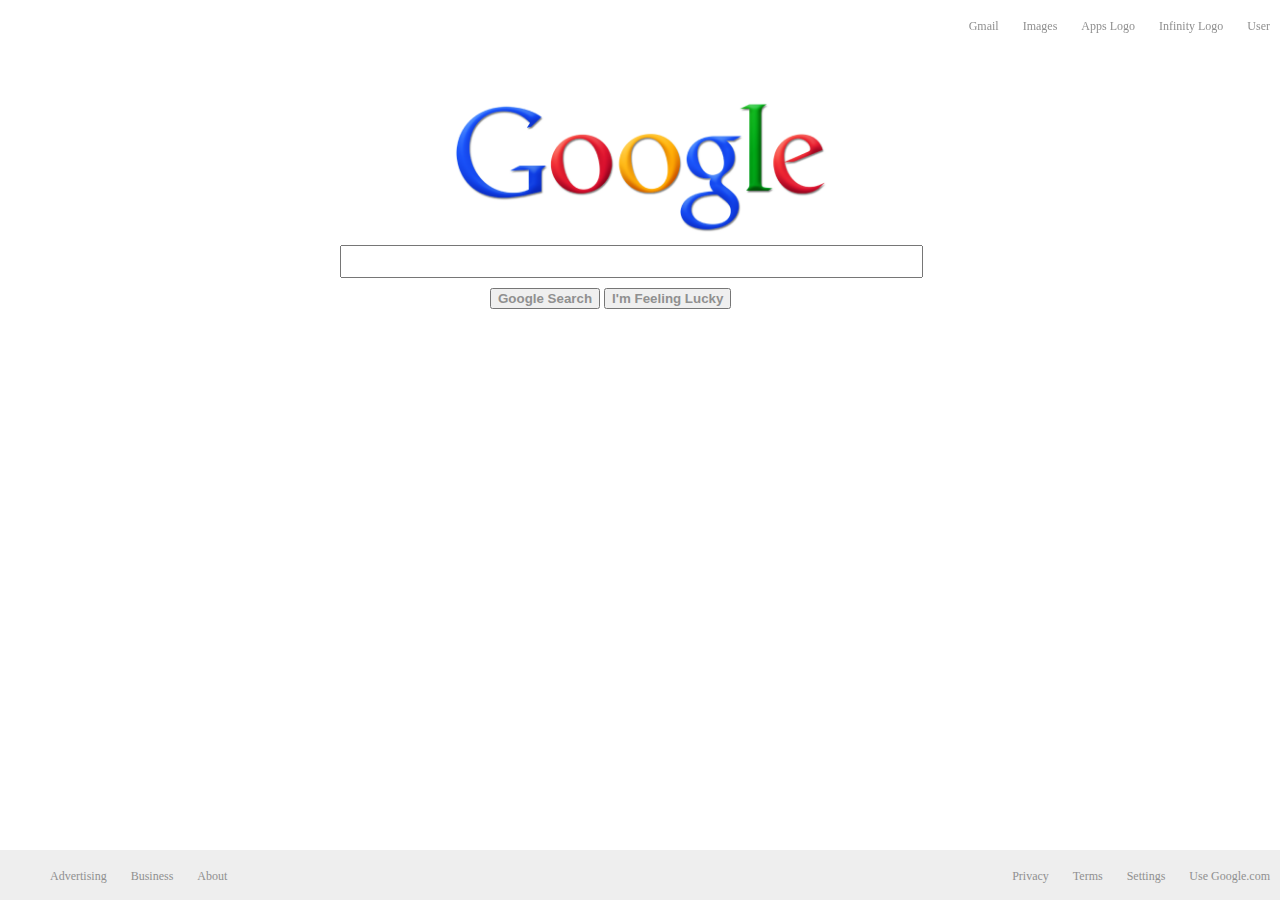
<file: index.html>
<!DOCTYPE html>
<html>

<head>
    <title>Google Homepage</title>
    <link rel="stylesheet" type="text/css" href="styles/style.css" />
</head>

<body>
    <header>
        <div class="header_div">
            <ul>
                <li><a href="#">Gmail</a></li>
                <li><a href="#">Images</a></li>
                <li><a href="#">Apps Logo</a></li>
                <li><a href="#">Infinity Logo</a></li>
                <li><a href="#">User</a></li>
            </ul>
        </div>
    </header>
    <div id="container">
        <div id="image_div">
            <img src="images/google-logo.png" />
        </div>
        <form action="search_page.html" name="search" method="post">
            <div id="textbox_div">
                <input id="search_text" type="text" name="search_text"></br>
            </div>
            <div id="buttons_div">
                <button id="search">Google Search</button>
                <button id="feeling_lucky">I'm Feeling Lucky</button>
            </div>
        </form>
    </div>
    <footer>
        <div class="footer_div">
            <div class="left_foot">
                <ul>
                    <li><a href="#">Advertising</a></li>
                    <li><a href="#">Business</a></li>
                    <li><a href="#">About</a></li>
                </ul>
            </div>
            <div class="right_foot">
                <ul>
                    <li><a href="#">Privacy</a></li>
                    <li><a href="#">Terms</a></li>
                    <li><a href="#">Settings</a></li>
                    <li><a href="#">Use Google.com</a></li>
                </ul>
            </div>
        </div>
    </footer>
</body>

</html>
</file>
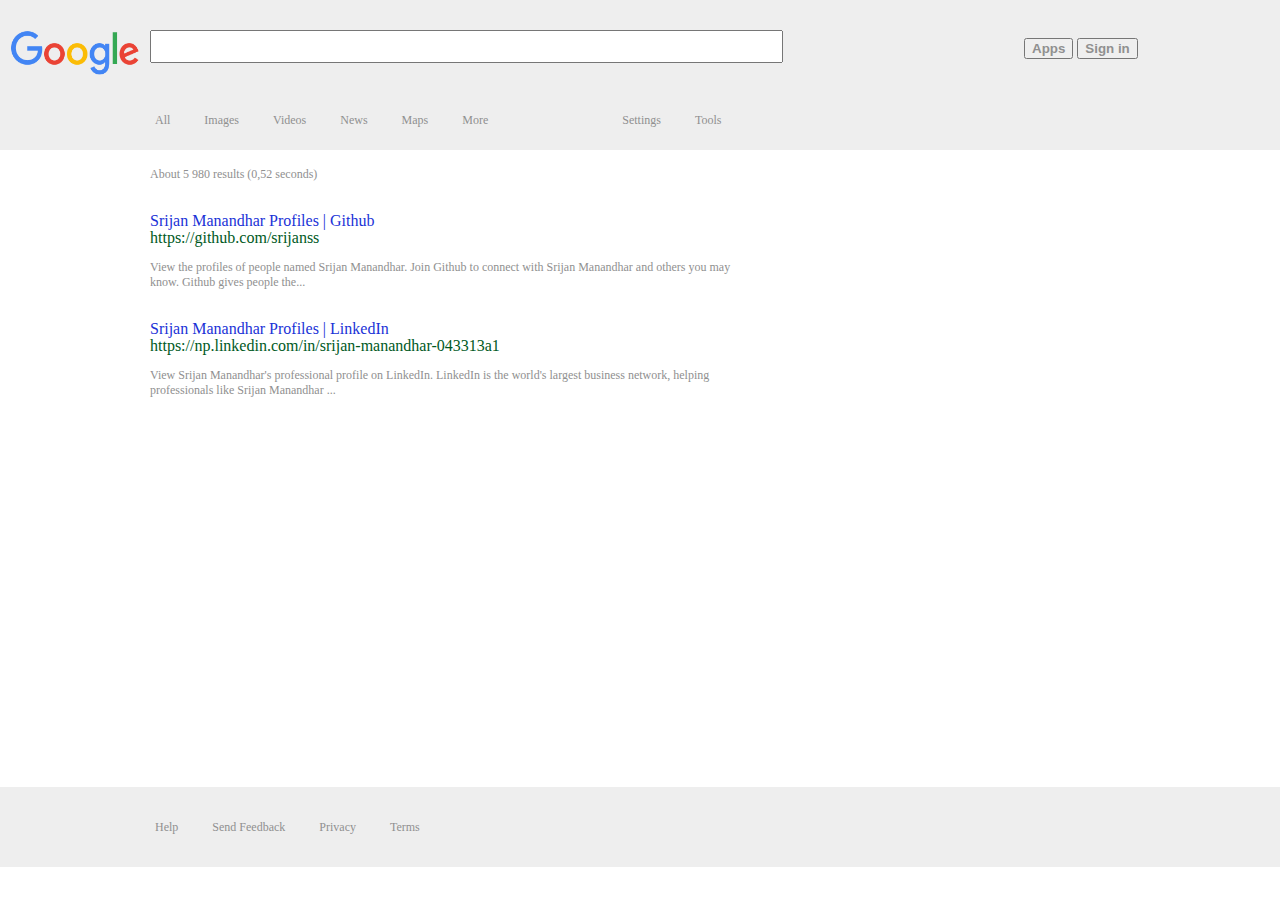
<file: search_page.html>
<!DOCTYPE html>
<html lang="en">

<head>
    <meta charset="UTF-8">
    <meta name="viewport" content="width=device-width, initial-scale=1.0">
    <meta http-equiv="X-UA-Compatible" content="ie=edge">
    <title>Google Search</title>
    <link rel="stylesheet" href="styles/style-sp.css" type="text/css">
</head>

<body>
    <header>
        <div id="header_row">
            <div>
                <a href="index.html"><img src="images/google-logo-120x44.png" /></a>
                <form action="" name="search" method="post">
                    <input id="search_text" type="text" name="search_text"></br>
                </form>
            </div>
            <div class="button_col">
                <button id="apps_logo">Apps</button>
                <button id="Signin">Sign in</button>
            </div>
        </div>
        <div class="centered_row">
            <ul>
                <li><a href="">All</a></li>
                <li><a href="">Images</a></li>
                <li><a href="">Videos</a></li>
                <li><a href="">News</a></li>
                <li><a href="">Maps</a></li>
                <li><a href="">More</a></li>
                <div class="right_list_item">
                    <li><a href="">Settings</a></li>
                    <li><a href="">Tools</a></li>
                </div>
            </ul>
        </div>
    </header>
    <div class="container_row">
        <div class="search_items">
            <p class="details">About 5 980 results (0,52 seconds) </p>
        </div>
        <div class="search_items">
            <a class="titlelink" href="https://github.com/srijanss">Srijan Manandhar Profiles | Github</a><br>
            <p class="url_link">https://github.com/srijanss</p>
            <p class="details">View the profiles of people named Srijan Manandhar. Join Github to connect with Srijan Manandhar and others you may know. Github gives people the...</p>
        </div>

        <div class="search_items">
            <a class="titlelink" href="https://np.linkedin.com/in/srijan-manandhar-043313a1">Srijan Manandhar Profiles | LinkedIn</a><br>
            <p class="url_link">https://np.linkedin.com/in/srijan-manandhar-043313a1</p>
            <p class="details">View Srijan Manandhar's professional profile on LinkedIn. LinkedIn is the world's largest business network, helping professionals like Srijan Manandhar ...</p>
        </div>

    </div>
    <footer>
        <!--<div id="location_div"></div>-->
        <div class="centered_row">
            <ul>
                <li><a href="">Help</a></li>
                <li><a href="">Send Feedback</a></li>
                <li><a href="">Privacy</a></li>
                <li><a href="">Terms</a></li>
            </ul>
        </div>
    </footer>
</body>

</html>
</file>
<file: styles/style.css>
html {
    background-color: white;
}

body {
    width: 100%;
    margin: 0 auto;
}

img {
    display: block;
    margin: 100px auto 0;
    width: 375px;
    height: 135px;
}

#textbox_div {
    display: block;
    margin: 10px auto 10px;
    width: 600px;
}

input {
    width: 575px;
    height: 27px;
}

#buttons_div {
    display: block;
    margin: 0 auto;
    width: 300px;
}

button {
    color: #909090;
    font-weight: bold;
}

header {
    position: fixed;
    top: 0;
    right: 0;
    left: 0;
    margin: 0;
}

.header_div {
    float: right;
}

.header_div li {
    display: inline;
    padding: 0 10px;
    font-size: 12px;
}

footer {
    background-color: #eeeeee;
    position: fixed;
    height: 50px;
    bottom: 0;
    left: 0;
    right: 0;
    margin: 0;
}

ul {
    list-style: none;
}

.left_foot {
    width: auto;
    display: inline-block;
    float: left;
}

.right_foot {
    width: auto;
    display: inline-block;
    float: right;
}

.left_foot li,
.right_foot li {
    display: inline;
    padding: 0 10px;
    font-size: 12px;
}

a {
    text-decoration: none;
    color: #909090;
}
</file>
<file: styles/style-sp.css>
html,
body {
    margin: 0;
}

html {
    background-color: white;
}

header {
    /*position: fixed;*/
    width: 100%;
    height: 150px;
    background-color: #eeeeee;
    margin-top: -20px;
    padding-top: 20px;
}

#header_row,
.centered_row {
    display: block;
    /*width: 100%;*/
    margin: 20px 0px;
}

#header_row {
    height: 70px;
}

.centered_row {
    height: 30px;
    margin-left: 100px;
}

.centered_row li {
    display: inline;
    padding: 0 15px;
    font-size: 12px;
}

.right_list_item {
    display: inline-block;
    margin-left: 100px;
}

.button_col {
    display: block;
    width: 20%;
    float: right;
}

img {
    display: block;
    float: left;
    margin: 10px 10px;
    width: 130px;
    height: 50px;
}

input {
    display: block;
    float: left;
    width: 625px;
    height: 27px;
    margin: 10px auto;
}

button {
    color: #909090;
    font-weight: bold;
}

footer {
    background-color: #eeeeee;
    /*position: fixed;*/
    width: 100%;
    height: 70px;
    padding-top: 10px;
}

ul {
    list-style: none;
}

.centered_row a {
    text-decoration: none;
    color: #909090;
}

.container_row {
    display: block;
    height: 600px;
    width: 600px;
    margin: 20px 0px 20px 150px;
}

.container_row a {
    text-decoration: none;
    color: #1a32d7;
}

.url_link {
    color: #00591e;
    margin-top: -1px;
}

.details {
    font-size: 12px;
    margin-top: -3px;
    color: #909090;
}

.search_items {
    margin-bottom: 30px;
}
</file>
